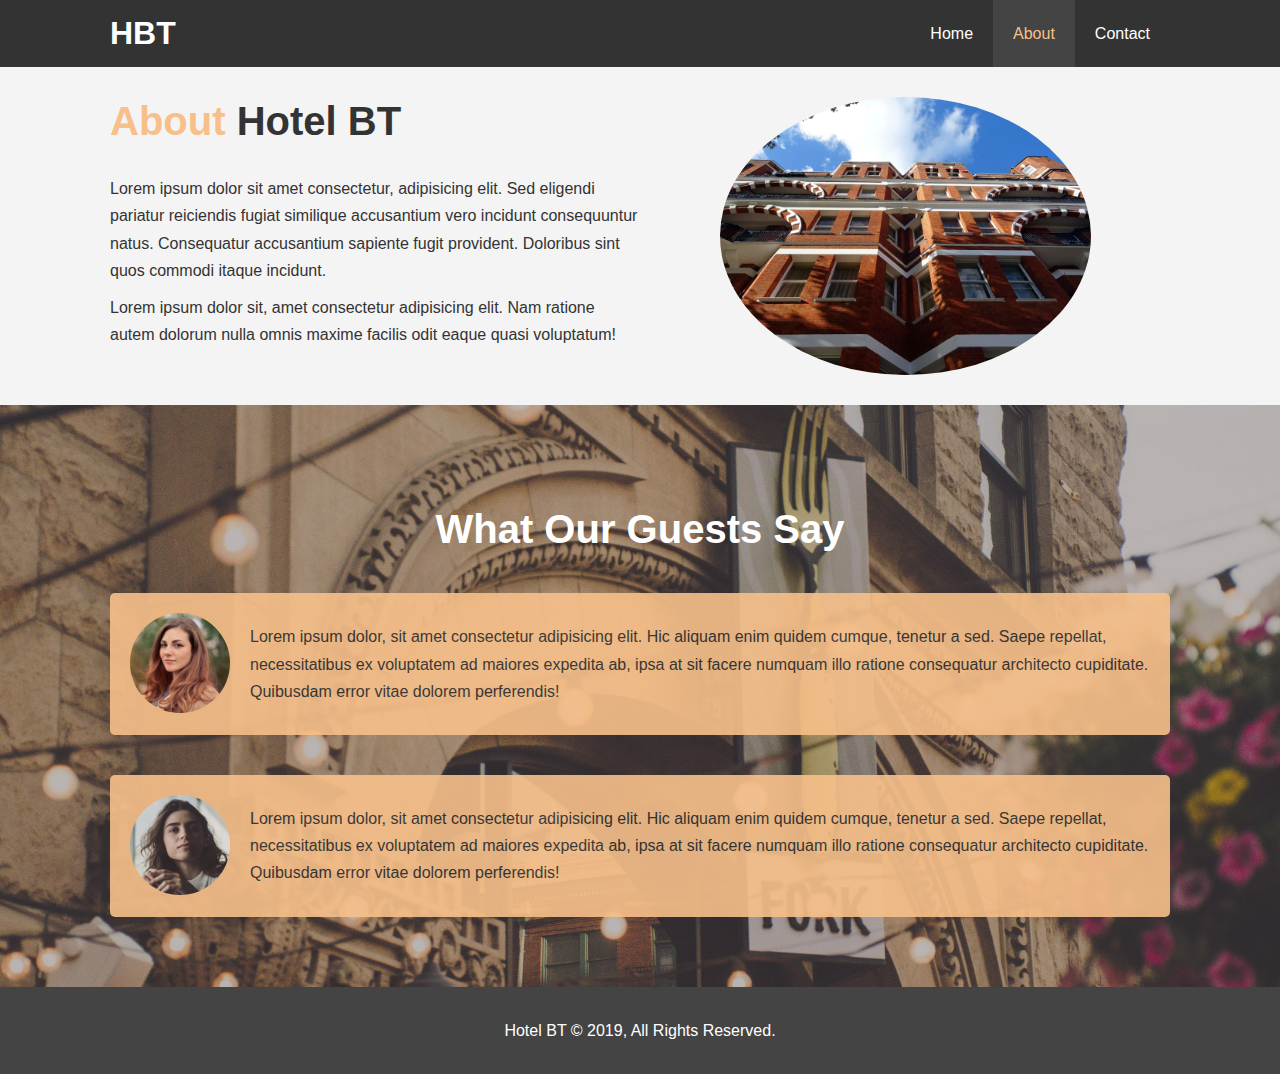
<file: about.html>
<!DOCTYPE html>
<html lang="en">
<head>
  <meta charset="UTF-8">
  <meta name="viewport" content="width=device-width, initial-scale=1.0">
  <meta http-equiv="X-UA-Compatible" content="ie=edge">
  <meta name="description" content="Welcome to most extraordinary hotel in Boston">
  <meta name="keywords" content="hotel, boston hotel, new england hotel">
  <link rel="stylesheet" href="css/style.css">
  <link rel="stylesheet" media="screen and (max-width: 768px)" href="css/mobile.css">
  <title>Hotel BT | About</title>
</head>
<body>
  <header>
    <nav id="navbar">
      <div class="container">
        <h1 class="logo"><a href="index.html">HBT</a></h1>
        <ul>
          <li><a href="index.html">Home</a></li>
          <li><a class="current" href="about.html">About</a></li>
          <li><a href="contact.html">Contact</a></li>
        </ul>
      </div>
    </nav>
  </header>

  <section id="about-info" class="bg-light py-3">
    <div class="container">
      <div class="info-left">
        <h1 class="l-heading"><span class="text-primary">About</span> Hotel BT</h1>
        <p>Lorem ipsum dolor sit amet consectetur, adipisicing elit. Sed eligendi pariatur reiciendis fugiat similique accusantium vero incidunt consequuntur natus. Consequatur accusantium sapiente fugit provident. Doloribus sint quos commodi itaque incidunt.</p>
        <p>Lorem ipsum dolor sit, amet consectetur adipisicing elit. Nam ratione autem dolorum nulla omnis maxime facilis odit eaque quasi voluptatum!</p>
      </div>
      <div class="info-right">
        <img src="./img/photo-2.jpg" alt="Hotel">
      </div>
    </div>
  </section>

  <section id="testimonials" class="py-3">
    <div class="container">
      <h2 class="l-heading">What Our Guests Say</h2>
      <div class="testimonial bg-primary">
        <img src="./img/person-1.jpg" alt="Jen">
        <p>Lorem ipsum dolor, sit amet consectetur adipisicing elit. Hic aliquam enim quidem cumque, tenetur a sed. Saepe repellat, necessitatibus ex voluptatem ad maiores expedita ab, ipsa at sit facere numquam illo ratione consequatur architecto cupiditate. Quibusdam error vitae dolorem perferendis!</p>
      </div>
      <div class="testimonial bg-primary">
        <img src="./img/person-2.jpg" alt="Samantha">
        <p>Lorem ipsum dolor, sit amet consectetur adipisicing elit. Hic aliquam enim quidem cumque, tenetur a sed. Saepe repellat, necessitatibus ex voluptatem ad maiores expedita ab, ipsa at sit facere numquam illo ratione consequatur architecto cupiditate. Quibusdam error vitae dolorem perferendis!</p>
      </div>
    </div>
  </section>
  
  <footer id="main-footer">
    <p>Hotel BT &copy; 2019, All Rights Reserved.</p>
  </footer>
</body>
</html>
</file>
<file: css/mobile.css>
#navbar .logo {
  float: none;
  text-align: center;
}

#navbar ul, #navbar ul li {
  float: none;
}

#navbar ul li a {
  padding: 5px;
  border-bottom: #444 dotted 1px;
}

/* Showcase */
#showcase {
  height: 100%;
}

#showcase .showcase-content {
  padding-top: 70px;
  padding-bottom: 30px;
}

/* Home info */
#home-info .info-img {
  display: none;
}

#home-info .info-content {
  float: none;
  width: 100%;
}

/* Boxes */
.box {
  float: none;
  width: 100%;
}

/* About */
#about-info .info-right,
#about-info .info-left {
  float: none;
  width: 100%;
}

#about-info .info-right {
  margin-top: 30px;
}

.l-heading {
  text-align: center;
}

/* Contact */
#contact-info .box {
  border: #444 dotted 1px;
}
</file>
<file: css/style.css>
/* CSS Reset */
* {
  margin: 0;
  padding: 0;
  box-sizing: border-box;
}

/* Main Styling */
html, body {
  font-family: 'Segoe UI', Tahoma, Geneva, Verdana, sans-serif;
  line-height: 1.7em;
}

a {
  color: #333;
  text-decoration: none;
}

h1, h2, h3 {
  padding-bottom: 20px;
}

p{
  margin: 10px 0;
}

/* Utility classes */
.container{
  margin: auto;
  max-width: 1100px;
  overflow: auto;
  padding: 0 20px;
}

.text-primary {
  color: #f7c08a;
}

.lead {
  font-size: 20px;
}

.btn {
  display: inline-block;
  font-size: 18px;
  color: #fff;
  background: #333;
  padding: 13px 20px;
  border: none;
  cursor: pointer;
}

.btn:hover {
  background: #f7c08a;
  color: #333;
}

.btn-light {
  background: #f4f4f4;
  color: #333;
}

.bg-dark {
  background: #333;
  color: #fff;
}

.bg-light {
  background: #f4f4f4;
  color: #333;
}

.bg-primary {
  background: #f7c08a;
  color: #333;
}

.clr {
  clear: both;
}

.l-heading {
  font-size: 40px;
  line-height: 1.2;
}

/* Padding Utility Class */
.py-1 { padding: 10px 0; }
.py-2 { padding: 20px 0; }
.py-3 { padding: 30px 0; }

/* Navbar */
#navbar {
  background: #333;
  color: #fff;
  overflow: auto;
}

#navbar a {
  color: #fff;
}

#navbar .logo {
  float: left;
  padding-top: 20px;
}

#navbar ul {
  list-style: none;
  float: right;
}

#navbar ul li {
  float: left;
}

#navbar ul li a {
  display: block;
  padding: 20px;
  text-align: center;
}

#navbar ul li a:hover,
#navbar ul li a.current {
  background: #444;
  color: #f7c08a;
}

/* Showcase */
#showcase {
  background: url('../img/showcase.jpg') no-repeat center center/cover;
  height: 600px;
}

#showcase .showcase-content {
  color: #fff;
  text-align: center;
  padding-top: 170px;
}

#showcase .showcase-content h1 {
  font-size: 60px;
  line-height: 1.2em;
}

#showcase .showcase-content p {
  padding-bottom: 20px;
  line-height: 1.7em;
}
/* Home Info */
#home-info {
  height: 450px;
}
#home-info .info-img {
  float: left;
  width: 50%;
  background: url('../img/photo-1.jpg') no-repeat;
  min-height: 100%;
}

#home-info .info-content {
  float: right;
  width: 50%;
  height: 100%;
  text-align: center;
  padding: 50px 30px;
  overflow: hidden;
}

#home-info .info-content p {
  padding-bottom: 30px;
}

/* Features */
.box {
  float: left;
  width: 33.3%;
  padding: 50px;
  text-align: center;
}

.box i {
  margin-bottom: 10px;
}

/* About Info */
#about-info .info-right {
  float: right;
  width: 50%;
  min-height: 100%;
}

#about-info .info-right img {
  display: block;
  margin: auto;
  width: 70%;
  border-radius: 50%;
}

#about-info .info-left {
  float: left;
  width: 50%;
  min-height: 100%;
}

/* Testimonials */
#testimonials {
  height: 100%;
  background: url('../img/test-bg.jpg') no-repeat center center/cover;
  padding-top: 100px;
}

#testimonials h2 {
  color: #fff;
  text-align: center;
  padding-bottom: 40px;
}

#testimonials .testimonial {
  padding: 20px;
  margin-bottom: 40px;
  border-radius: 5px;
  opacity: 0.9;
}

#testimonials .testimonial img {
  width: 100px;
  float: left;
  margin-right: 20px;
  border-radius: 50%;
}

/* Contact form */
#contact-form .form-group {
  margin-bottom: 20px;
}

#contact-form label {
  display: block;
  margin-bottom: 5px;
}

#contact-form input,
#contact-form textarea {
  width: 100%;
  padding: 10px;
  border: 1px #ddd solid;
}

#contact-form input:focus,
#contact-form textarea:focus {
  outline: none;
  border-color: #f7c08a;
}

#contact-form textarea {
  height: 200px;
}

/* Footer */
#main-footer {
  text-align: center;
  background: #444;
  color: #fff;
  padding: 20px;
}
</file>
